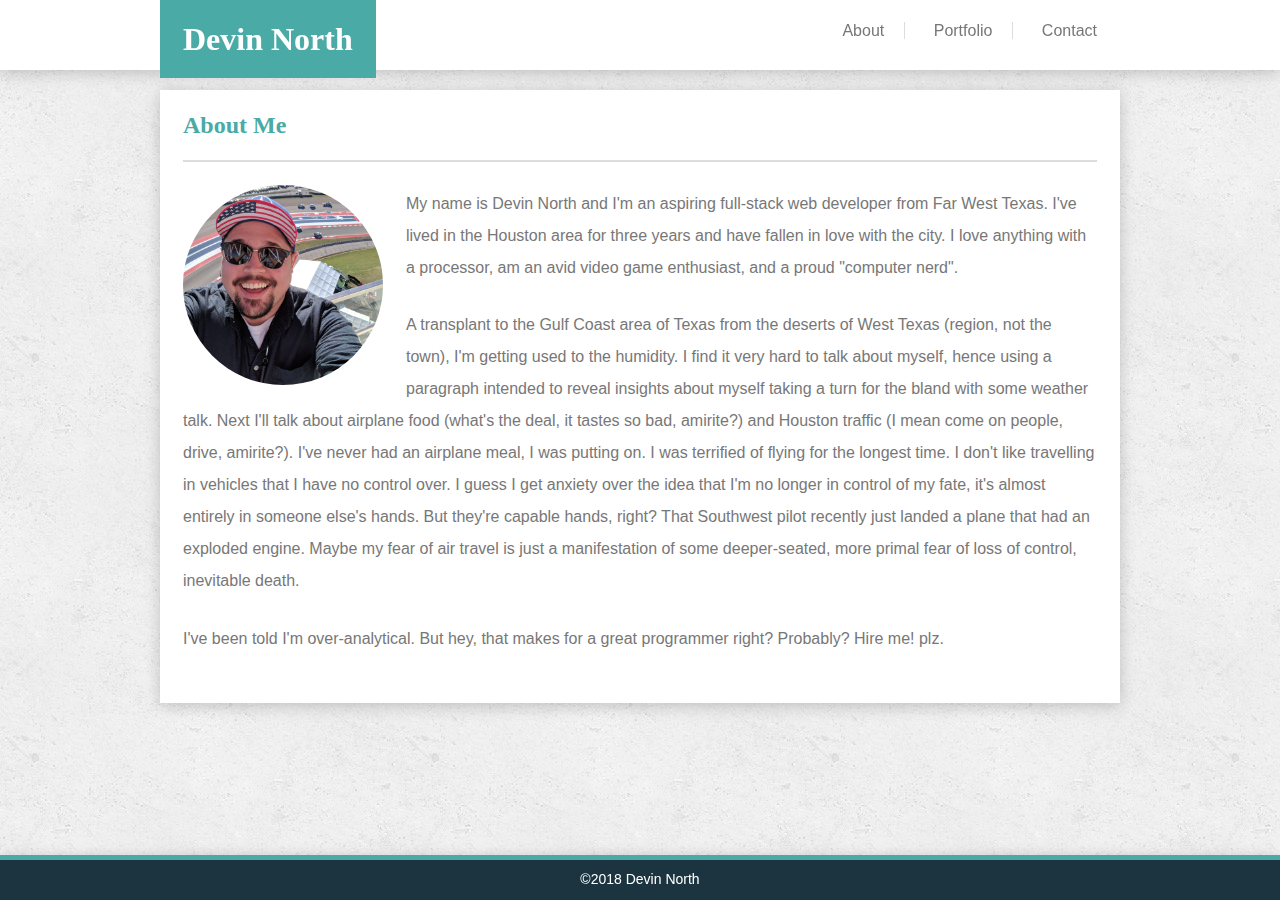
<file: index.html>
<!DOCTYPE html>
<html lang="en">
<head>
    <meta charset="UTF-8">
    <meta name="viewport" content="width=device-width, initial-scale=1.0">
    <title>Devin North - About</title>
    <link rel="stylesheet" type="text/css" href="assets/css/reset.css">
    <link rel="stylesheet" type="text/css" href="assets/css/style.css">
</head>
<body>

    <!-- Nav bar at top of page-->
    <nav id="navBarTop" class="clearFix">

        <!-- Wrapper for navbar content -->
        <div id="navBarContent">

            <!-- Name box -->
            <div id="nameBox">
                <h1>Devin North</h1>
            </div>

            <!-- List of links, for nav -->
            <ul id="linksNav">
                <li><a href="index.html">About</a></li>
                <li><a href="portfolio.html">Portfolio</a></li>
                <li><a href="contact.html">Contact</a></li>
            </ul>
        
        </div>
        
    </nav>

    <!-- Main body of page, content container -->
    <section id="mainBody">

        <!-- Page content header -->
        <header id="pageHeader">
            <h2>About Me</h2>
        </header>

        <!-- Page content section -->
        <div id="pageContent">

            <img src="assets/images/avatar_new.jpg" id="avatarImage" alt="Devin North" title="A picture of me at Circuit of the Americas" />

            <!-- <cringe> -->
            <p>
                My name is Devin North and I'm an aspiring full-stack web developer from Far West Texas. I've lived in the Houston area for three years and have fallen in love with the city. I love anything with a processor, am an avid video game enthusiast, and a proud "computer nerd".
            </p>

            <p>
                A transplant to the Gulf Coast area of Texas from the deserts of West Texas (region, not the town), I'm getting used to the humidity. I find it very hard to talk about myself, hence using a paragraph intended to reveal insights about myself taking a turn for the bland with some weather talk. Next I'll talk about airplane food (what's the deal, it tastes so bad, amirite?) and Houston traffic (I mean come on people, drive, amirite?). I've never had an airplane meal, I was putting on. I was terrified of flying for the longest time. I don't like travelling in vehicles that I have no control over. I guess I get anxiety over the idea that I'm no longer in control of my fate, it's almost entirely in someone else's hands. But they're capable hands, right? That Southwest pilot recently just landed a plane that had an exploded engine. Maybe my fear of air travel is just a manifestation of some deeper-seated, more primal fear of loss of control, inevitable death.
            </p>

            <p>I've been told I'm over-analytical. But hey, that makes for a great programmer right? Probably? Hire me! plz.</p>
            <!-- </cringe> -->

        </div>

    </section>

    <!-- Page Footer Bar -->
    <footer id="pageFooterBar">
        &copy;2018 Devin North
    </footer>

</body>
</html>
</file>
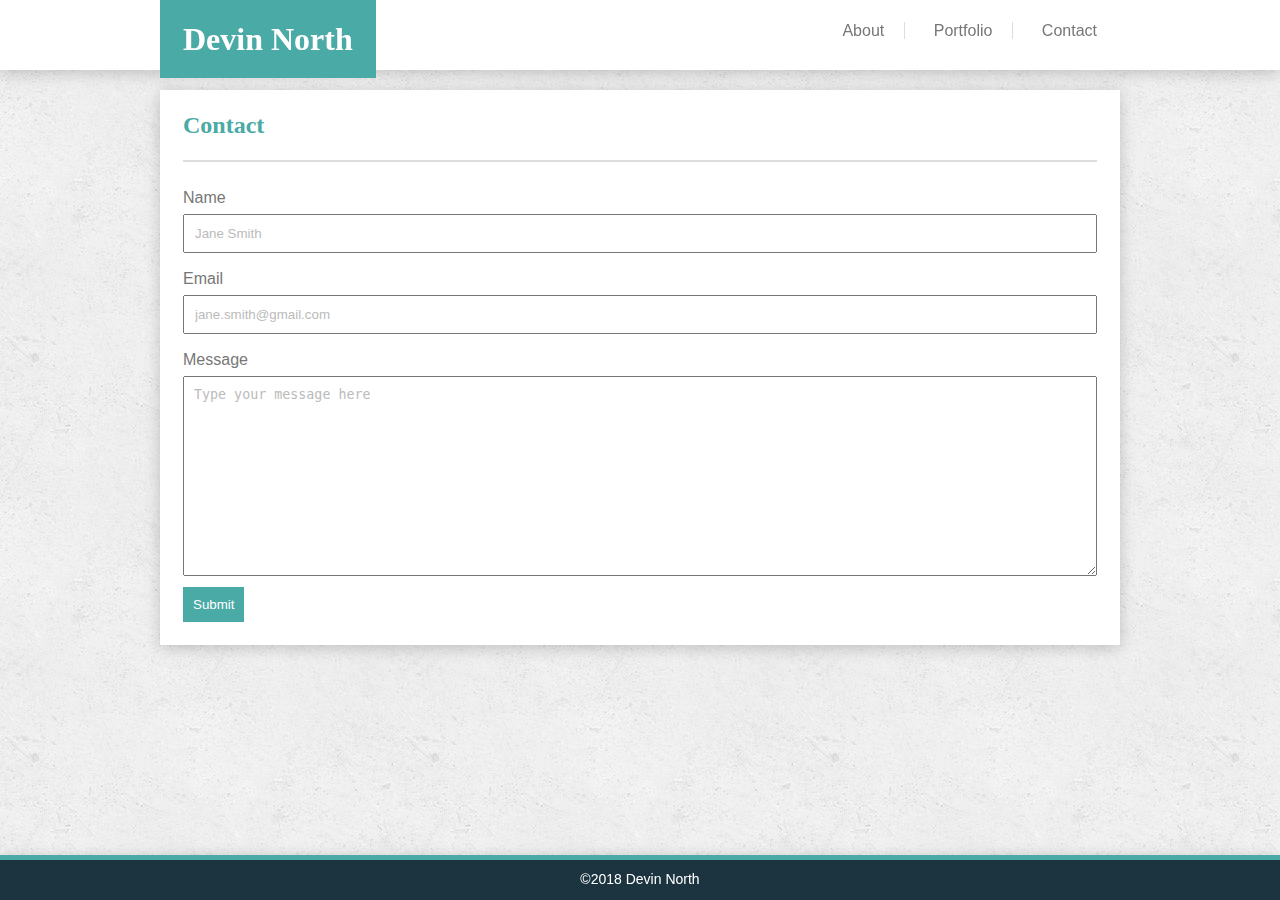
<file: contact.html>
<!DOCTYPE html>
<html lang="en">
<head>
    <meta charset="UTF-8">
    <meta name="viewport" content="width=device-width, initial-scale=1.0">
    <title>Devin North - Contact</title>
    <link rel="stylesheet" type="text/css" href="assets/css/reset.css">
    <link rel="stylesheet" type="text/css" href="assets/css/style.css">
</head>
<body>

    <!-- Nav bar at top of page-->
    <nav id="navBarTop" class="clearFix">

            <!-- Wrapper for navbar content -->
            <div id="navBarContent">
    
                <!-- Name box -->
                <div id="nameBox">
                    <h1>Devin North</h1>
                </div>
    
                <!-- List of links, for nav -->
                <ul id="linksNav">
                    <li><a href="index.html">About</a></li>
                    <li><a href="portfolio.html">Portfolio</a></li>
                    <li><a href="contact.html">Contact</a></li>
                </ul>
            
            </div>
            
        </nav>

    <!-- Main body of page, content container -->
    <section id="mainBody">

        <!-- Page content header -->
        <header id="pageHeader">
            <h2>Contact</h2>
        </header>

        <!-- Page content section -->
        <div id="pageContent">

            <!-- Input Form -->
            <form id="contactForm">

                <label class="formLabel">

                    Name <br>
                    <input class="formElement" type="text" name="name" placeholder="Jane Smith"><br>
                    
                </label>

                <label class="formLabel">

                    Email <br>
                    <input class="formElement" type="text" name="email" placeholder="jane.smith@gmail.com"><br>

                </label>

                <label class="formLabel">

                    Message <br>
                    <textarea class="formElement" name="message" placeholder="Type your message here"></textarea><br>

                </label>

                <input class="submitButton" type="submit" value="Submit" />
            
            </form>

        </div>

    </section>

    <!-- Page Footer Bar -->
    <footer id="pageFooterBar">
        &copy;2018 Devin North
    </footer>

</body>
</html>
</file>
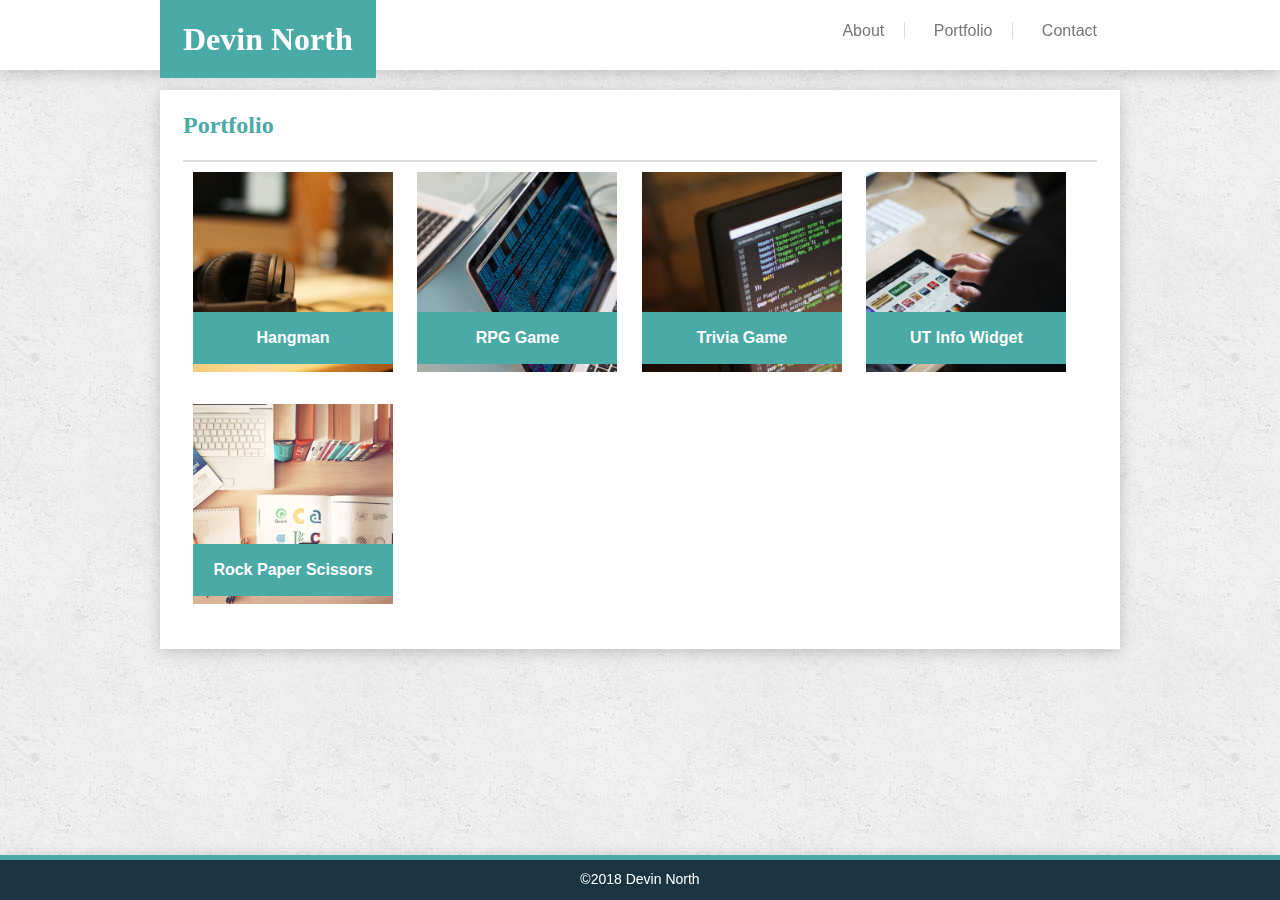
<file: portfolio.html>
<!DOCTYPE html>
<html lang="en">
<head>
    <meta charset="UTF-8">
    <meta name="viewport" content="width=device-width, initial-scale=1.0">
    <title>Devin North - Portfolio</title>
    <link rel="stylesheet" type="text/css" href="assets/css/reset.css">
    <link rel="stylesheet" type="text/css" href="assets/css/style.css">
</head>
<body>

    <!-- Nav bar at top of page-->
    <nav id="navBarTop" class="clearFix">

            <!-- Wrapper for navbar content -->
            <div id="navBarContent">
    
                <!-- Name box -->
                <div id="nameBox">
                    <h1>Devin North</h1>
                </div>
    
                <!-- List of links, for nav -->
                <ul id="linksNav">
                    <li><a href="index.html">About</a></li>
                    <li><a href="portfolio.html">Portfolio</a></li>
                    <li><a href="contact.html">Contact</a></li>
                </ul>
            
            </div>
            
        </nav>

    <!-- Main body of page, content container -->
    <section id="mainBody">

        <!-- Page content header -->
        <header id="pageHeader">
            <h2>Portfolio</h2>
        </header>

        <!-- Page content section -->
        <div id="pageContent">
            
            
            <div class="portfolioItem">
                <a href="#">
                    <img src="assets/images/placeholder1.jpg" alt="Hangman" title="Hangman" width="200" />
                    <div class="portfolioLinkBox">
                        Hangman
                    </div>
                </a>
            </div>

            <div class="portfolioItem">
                <a href="#">
                    <img src="assets/images/placeholder2.jpg" alt="RPG Game" title="RPG Game" width="200" />
                    <div class="portfolioLinkBox">
                        RPG Game
                    </div>
                </a>
            </div>

            <div class="portfolioItem">
                <a href="#">
                    <img src="assets/images/placeholder3.jpg" alt="Trivia Game" title="Trivia Game" width="200" />
                    <div class="portfolioLinkBox">
                        Trivia Game
                    </div>
                </a>
            </div>

            <div class="portfolioItem">
                <a href="#">
                    <img src="assets/images/placeholder4.jpg" alt="UT Info Widget" title="UT Info Widget" width="200" />
                    <div class="portfolioLinkBox">
                        UT Info Widget
                    </div>
                </a>
            </div>

            <div class="portfolioItem">
                <a href="#">
                    <img src="assets/images/placeholder5.jpg" alt="Rock Paper Scissors" title="Rock Paper Scissors" width="200" />
                    <div class="portfolioLinkBox">
                        Rock Paper Scissors
                    </div>
                </a>
            </div>

        </div>

    </section>

    <!-- Page Footer Bar -->
    <footer id="pageFooterBar">
        &copy;2018 Devin North
    </footer>

</body>
</html>
</file>
<file: assets/css/style.css>
/* Color scheme: https://color.adobe.com/Reduction-Design-color-theme-10678317/

-- Replaced the sand color with white --

#4aaaa5  #1b3440  #b4d6c6  #ffffff  #f2845c */


* {
    box-sizing: border-box;
}

html {
    /* accounts for scrollbar shift by including scrollbar on every page */
    overflow-y: scroll;
}

body {
    background-image: url('../images/concrete_seamless.png');
}

a, nav, section, p, footer{
    font-family: Arial, 'Helvetica Neue', Helvetica, sans-serif;
    color: #777;
    text-decoration: none;
}

a:hover {
    color: #f2845c;
}

header, #nameBox {
    color: #4aaaa5;
    font-family: Georgia, 'Times New Roman', Times, serif;
    font-weight: bold;
}

p {
    margin-top: 1.6em;
    margin-bottom: 1.6em;
}

textarea {
    height: 200px;
}

.formLabel {
    display: block;
    margin-top: 10px;
}

.formElement {
    width: 100%;
    padding: 10px;
}

.formElement::placeholder {
    color: #bbb;
}

.submitButton {
    background-color: #4aaaa5;
    color: #fff;
    padding: 10px;
    border: 0px;
}

.submitButton:active {
    background-color: #1b3440;
    color: #f2845c;
}

.portfolioItem {
    width: 200px;
    margin: 10px 10px 0px 10px;
    position: relative;
    overflow: auto;
    display: inline-block;
    color: #fff;
}

.portfolioItem a {
    color: white;
}

.portfolioItem a:hover {
    color: #f2845c;
}

.portfolioLinkBox {
    position: absolute;
    width: 200px;
    padding: 10px;
    text-align: center;
    font-size: 16px;
    font-weight: bold;
    background-color: #4aaaa5;
    top: 140px;
}

#navBarTop li {
    display: inline;
    padding-left: 24px;
}

#navBarTop {
    width: 100%;
    height: 70px;
    background: #fff;
    position: fixed;
    top: 0px;
    z-index: 2;
    box-shadow: 0px 3px 15px rgba(0,0,0,0.2);
}

.clearFix::after{
    content: "";
    display: block;
    clear: both;
}

#navBarContent {
    width: 960px;
    margin: auto;
}

#nameBox {
    float: left;
    padding: 23px;
    background-color: #4aaaa5;
    color: #fff;
}

#linksNav {
    float: right;
    padding: 23px;
}

#linksNav li:nth-of-type(-n+2) {
    padding-right: 20px;
    border-right: 1px solid #ddd;
}

#mainBody {
    width: 960px;
    margin: 90px auto;
    position: relative;
    background-color: #ffffff;
    /* border: 5px solid #ddd; I know its part of the spec, but the shadow just looks way better imo */
    box-shadow: 0px 3px 15px rgba(0,0,0,0.2);
    padding: 23px;
}

#pageHeader {
    border-bottom: 2px solid #ddd;
    padding-bottom: 23px;
}

#pageContent {
    width: 100%;
    line-height: 2em;
    overflow: auto;
}

#avatarImage {
    width: 200px;
    border-radius: 50%;
    float: left;    
    margin: 23px 23px 10px 0px;
}

#pageFooterBar {
    background-color: #1b3440;
    border-top: 5px #4aaaa5 solid;
    height: 45px;
    position: fixed;
    z-index: 2;
    bottom: 0px;
    width: 100%;
    text-align: center;
    color: white;
    padding-top: 12px;
    font-size: 14px;
    box-shadow: 0px 3px 15px rgba(0,0,0,0.2);
}

#contactForm {
    padding-top: 10px;
}

/* Use three `@media screen` tags, each with one of these `max-width`s: `980px`, `768px` and `640px` */
/* If I don't include the min-width in each of the larger two break points, then everything breaks beneath it. */

@media screen and (max-width: 640px) {

    p {
        margin-top: 1em;
        margin-bottom: 1em;
    }

    .portfolioItem {
        float: none;
        display: block;
        margin: 10px auto 0px auto;
    }
    
    #navBarTop {
        position: static;
        height: 90px;
        border-bottom: 0;
    }

    #navBarContent {
        width: 100%;
        text-align: center;
    }

    #nameBox {
        float: none;
        width: 100%;
        padding: 15px;
    }
    
    #linksNav {
        float: none;
        display: block;
        padding: 10px;
    }

    #mainBody {
        width: 90%;
        margin: 20px auto;
    }
    
    #pageHeader {
        padding-bottom: 15px;
    }
    
    #pageContent {
        line-height: 1.5rem;
        font-size: 0.8rem;
    }
    
    #avatarImage {
        float: none;
        display: block;
        margin: 20px auto 20px auto;
    }
    
    #pageFooterBar {
        position: static;
    }

}

@media screen and (min-width: 641px) and (max-width: 768px) {

    #navBarTop {
        position: static;
        border-bottom: 0;
    }

    #navBarContent {
        width: 95%;
    }

    #mainBody {
        width: 95%;
        margin: 20px auto 20px auto;
    }

    #pageFooterBar {
        position: static;
    }
    
}

@media screen and (min-width: 769px) and (max-width: 980px) {

    #navBarTop {
        position: static;
        border-bottom: 0;
    }

    #navBarContent {
        width: 100%;
    }

    #mainBody {
        margin: 20px auto 20px 20px;
        width: 65%;
    }    

    #pageFooterBar {
        position: static;
    }

    #nameBox {
        margin-left: 20px;
    }

}
</file>
